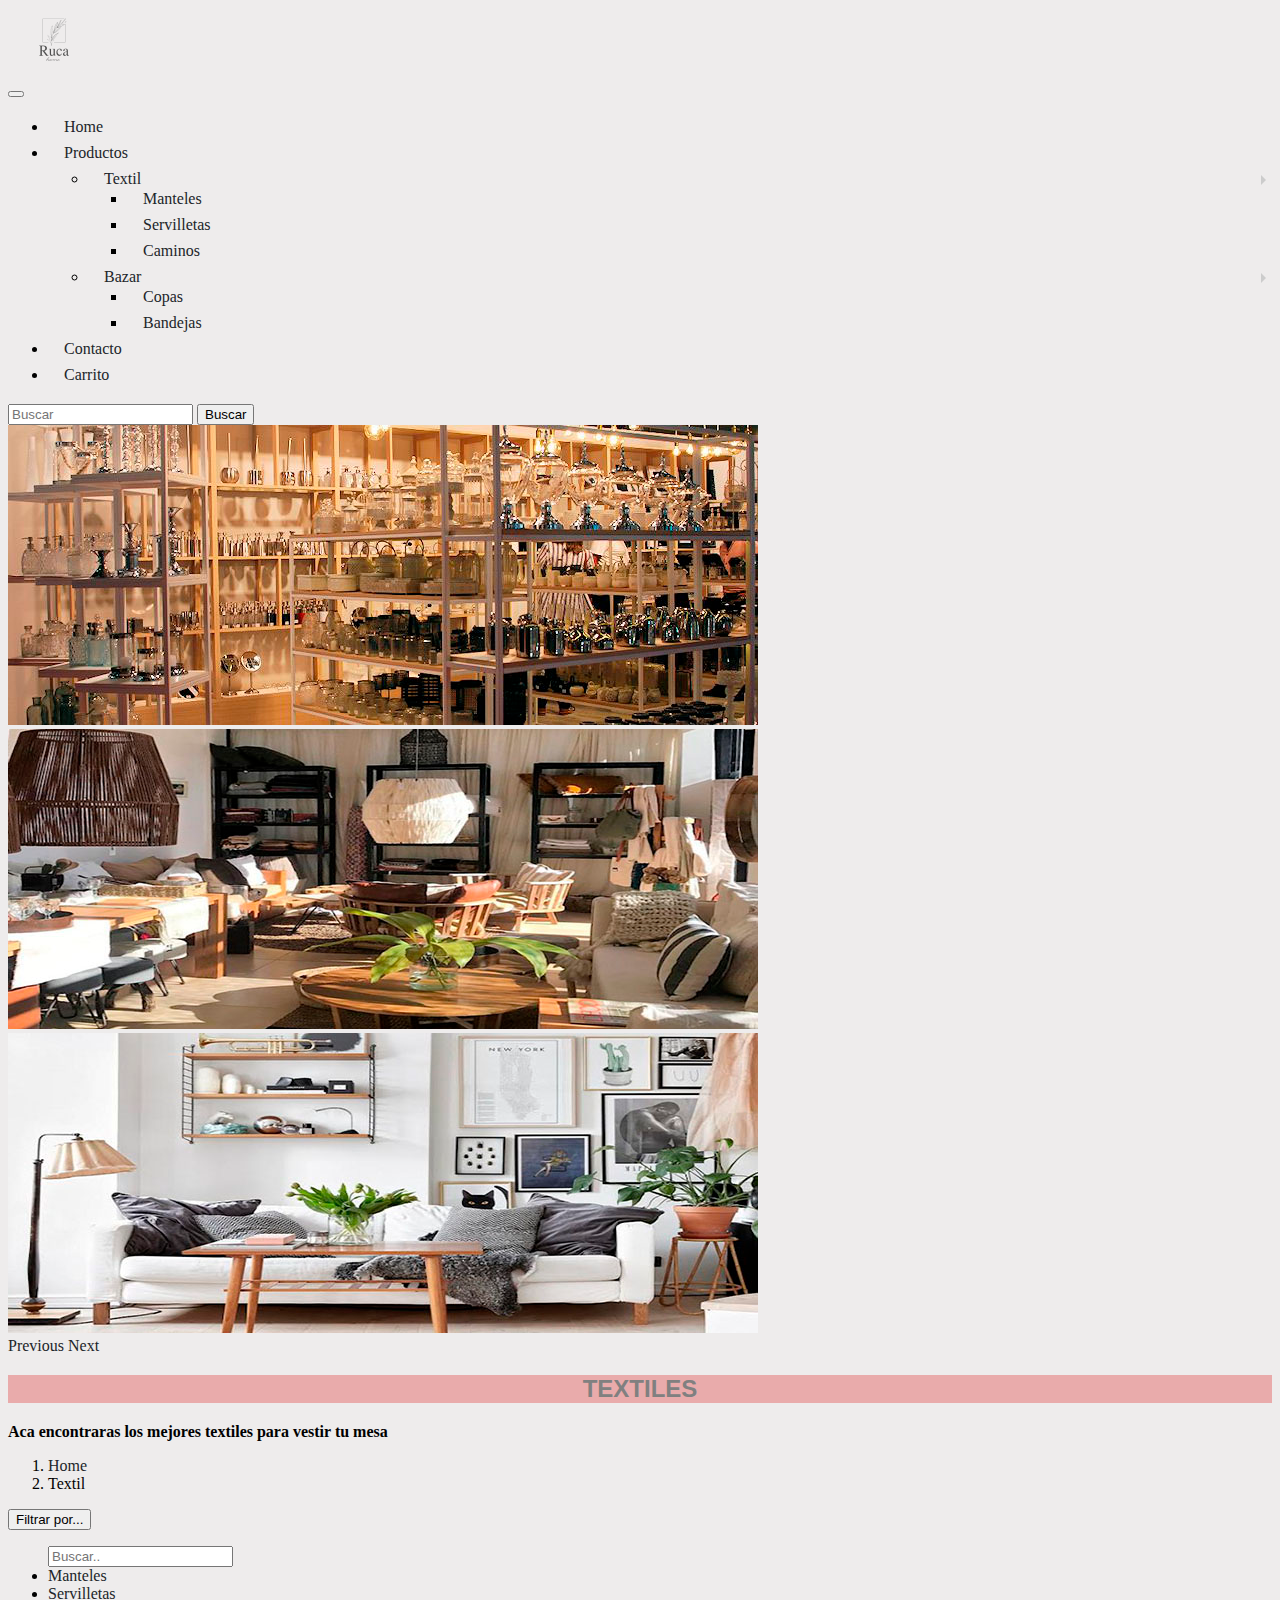
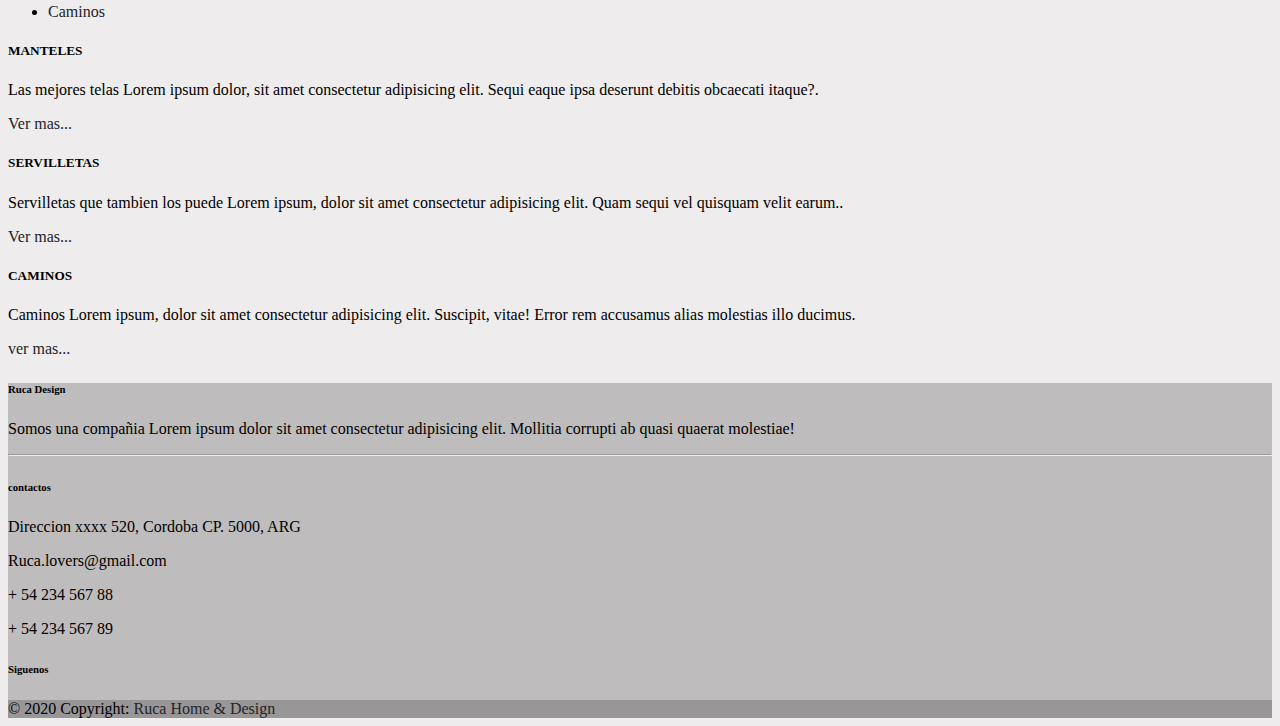
<file: pages/productos.html>
<!DOCTYPE html>
<html lang="en">
<head>
    <meta charset="UTF-8">
    <meta http-equiv="X-UA-Compatible" content="IE=edge">
    <meta name="viewport" content="width=device-width, initial-scale=1.0">
    <link rel="stylesheet" href="https://cdn.jsdelivr.net/npm/bootstrap@4.6.0/dist/css/bootstrap.min.css" integrity="sha384-B0vP5xmATw1+K9KRQjQERJvTumQW0nPEzvF6L/Z6nronJ3oUOFUFpCjEUQouq2+l" crossorigin="anonymous">
    <title>Productos</title>

    <link rel="stylesheet" href="../css/estilos.css">

</head>
<body>
    <header>  
  
      <nav class="navbar navbar-expand-lg navbar-light bg-light ">
    
        <div class="container-fluid">
          <a class="navbar-brand" href="../index.html"><img src="../imagenes/logoRuca.png" width="60" height="60" alt=""></a>
          <button class="navbar-toggler" type="button" data-toggle="collapse" data-target="#main_nav"  aria-expanded="false" aria-label="Toggle navigation">
            <span class="navbar-toggler-icon"></span>
          </button>
          <div class="collapse navbar-collapse" id="navbarSupportedContent">
            <ul class="navbar-nav mr-auto justify-content-center">
                <li class="nav-item active">
                    <a class="nav-link" href="../index.html">Home <span class="sr-only"></span></a>
                </li>
    
                <div class="row">
                  <div class="dropdown">
                    <li class="nav-item dropdown">
                      <a class="nav-link dropdown-toggle" href="productos.html" type="button" id="dropdownMenu1" data-toggle="dropdown" aria-haspopup="true" aria-expanded="false">
                      Productos
                      </a>
                      <ul class="dropdown-menu multi-level" role="menu" aria-labelledby="dropdownMenu">
                        <li class="dropdown-submenu">
                          <a  class="dropdown-item" tabindex="-1" href="textil.html">Textil</a>
                            <ul class="dropdown-menu">
                              <li class="dropdown-item"><a href="manteles.html">Manteles</a></li>
                              <li class="dropdown-item"><a href="servilletas.html">Servilletas</a></li>
                              <li class="dropdown-item"><a href="caminos.html">Caminos</a></li>
                           </ul>
                        </li>
                        <li class="dropdown-submenu">
                          <a  class="dropdown-item" tabindex="-1" href="bazar.html">Bazar</a>
                          <ul class="dropdown-menu">
                            <li class="dropdown-item"><a href="copas.html">Copas</a></li>
                            <li class="dropdown-item"><a href="bandejas.html">Bandejas</a></li>
                          </ul>
                        </li>
                      </ul>
                    </li>
                  </div>
                </div>
                  <li class="nav-item">
                    <a class="nav-link" href="contactos.html">Contacto</a>
                  </li>
                  <li class="nav-item">
                    <a class="nav-link" href="carrito.html">Carrito</a>
                  </li>
             </ul>
          </div>
          <form class="form-inline my-2 my-lg-0">
            <input class="form-control mr-sm-2" type="search" placeholder="Buscar" aria-label="Search">
            <button class="btn btn-outline-success my-2 my-sm-0" type="submit">Buscar</button>
          </form>
        </div>
      </nav>
      
        <div class="container">
        <div id="carouselExampleFade"  class="carousel slide carousel-fade" data-ride="carousel">
          <div class="carousel-inner">
            <div class="carousel-item active">
              <img src="../imagenes/mayoristas-decoracion.jpg" class="d-block w-100" alt="decoracion">
            </div>
            <div class="carousel-item">
              <img src="../imagenes/locales-decoracion-cordoba.jpg" class="d-block w-100" alt="local de decoracion">
            </div>
            <div class="carousel-item">
              <img src="../imagenes/tiendas-decoracion-online-argentina.jpg" class="d-block w-100" alt="deco">
            </div>
          </div>
          <a class="carousel-control-prev" href="#carouselExampleFade" role="button" data-slide="prev">
            <span class="carousel-control-prev-icon" aria-hidden="true"></span>
            <span class="sr-only">Previous</span>
          </a>
          <a class="carousel-control-next" href="#carouselExampleFade" role="button" data-slide="next">
            <span class="carousel-control-next-icon" aria-hidden="true"></span>
            <span class="sr-only">Next</span>
          </a>
        </div>
      </div>
      </header>

      <main role="main">
        <div class="container my-5">
          <h2>TEXTILES</h2>
          <div class="row text-center text-lg-center">
            <p><strong> Aca encontraras los mejores textiles para vestir tu mesa</strong></p>
            <div class="row">
              <div class="col-md-8">
                <ol class="breadcrumb">
                  <li class="breadcrumb-item"><a href="../index.html">Home</a></li>
                  <li class="breadcrumb-item active" aria-current="page">Textil</li>
                </ol>
              </div>
              <div class="col-md-4 text-md-end">
                <div class="dropdown">
                  <button class="btn btn-secondary dropdown-toggle" type="button" data-toggle="dropdown">Filtrar por...
                  <span class="caret"></span></button>
                  <ul class="dropdown-menu">
                    <input class="form-control" id="myInput" type="text" placeholder="Buscar..">
                    <li><a href="manteles.html">Manteles</a></li>
                    <li><a href="servilletas.html">Servilletas</a></li>
                    <li><a href="caminos.html">Caminos</a></li>
                  </ul>
                </div>
              </div>
            </div>
          </div>
          <div class="row">
            <div class="col-sm-4">
              <div class="card">
                <div class="card-body">
                  <h5 class="card-title">MANTELES</h5>
                  <p class="card-text">Las mejores telas Lorem ipsum dolor, sit amet consectetur adipisicing elit. Sequi eaque ipsa deserunt debitis obcaecati itaque?.</p>
                  <a href="manteles.html" class="btn btn-secondary">Ver mas...</a>
                </div>
              </div>
            </div>
            <div class="col-sm-4">
              <div class="card">
                <div class="card-body">
                  <h5 class="card-title">SERVILLETAS</h5>
                  <p class="card-text">Servilletas que tambien los puede Lorem ipsum, dolor sit amet consectetur adipisicing elit. Quam sequi vel quisquam velit earum..</p>
                  <a href="./servilletas.html" class="btn btn-secondary">Ver mas...</a>
                </div>
              </div>
            </div>
            <div class="col-sm-4">
              <div class="card">
                <div class="card-body">
                  <h5 class="card-title">CAMINOS</h5>
                  <p class="card-text">Caminos Lorem ipsum, dolor sit amet consectetur adipisicing elit. Suscipit, vitae! Error rem accusamus alias molestias illo ducimus.</p>
                  <a href="./caminos.html" class="btn btn-secondary">ver mas...</a>
                </div>
              </div>
            </div>
          </div>
      
      
        </div>
        <div class="container my-5">
          <!-- Footer -->
          <footer
                  class="text-center text-lg-center text-grey"
                  style="background-color: rgba(0, 0, 0, 0.2)"
                  >
            <!-- Grid container -->
            <div class="container p-4 pb-0">
              <!-- Section: Links -->
              <section class="">
                <!--Grid row-->
                <div class="row">
                  <!-- Grid column -->
                  <div class="col-md-3 col-lg-3 col-xl-3 mx-auto mt-3">
                    <h6 class="text-uppercase mb-4 font-weight-bold">
                      Ruca Design
                    </h6>
                    <p>
                      Somos una compañia Lorem ipsum dolor sit amet consectetur adipisicing elit. Mollitia corrupti ab quasi quaerat molestiae!      
                    </p>
                  </div>
                  <!-- Grid column -->
                  <hr class="w-100 clearfix d-md-none" />
        
                  <!-- Grid column -->
                  <div class="col-md-4 col-lg-3 col-xl-3 mx-auto mt-3">
                    <h6 class="text-uppercase mb-4 font-weight-bold">contactos</h6>
                    <p><i class="fas fa-home mr-3"></i> Direccion xxxx 520, Cordoba CP. 5000, ARG</p>
                    <p><i class="fas fa-envelope mr-3"></i> Ruca.lovers@gmail.com</p>
                    <p><i class="fas fa-phone mr-3"></i> + 54 234 567 88</p>
                    <p><i class="fas fa-print mr-3"></i> + 54 234 567 89</p>
                  </div>
                  <!-- Grid column -->
        
                  <!-- Grid column -->
                  <div class="col-md-3 col-lg-2 col-xl-2 mx-auto mt-3">
                    <h6 class="text-uppercase mb-4 font-weight-bold">Siguenos</h6>
        
                    <!-- Facebook -->
                    <a
                       class="btn btn-primary btn-floating m-1"
                       style="background-color: #3b5998"
                       href="direccion facebook"
                       role="button"
                       ><i class="fab fa-facebook-f"></i
                      ></a>
        
                    <!-- Twitter -->
                    <a
                       class="btn btn-primary btn-floating m-1"
                       style="background-color: #55acee"
                       href="enlace twitter"
                       role="button"
                       ><i class="fab fa-twitter"></i
                      ></a>
        
                    <!-- Google -->
                    <a
                       class="btn btn-primary btn-floating m-1"
                       style="background-color: #dd4b39"
                       href="enlace google"
                       role="button"
                       ><i class="fab fa-google"></i
                      ></a>
        
                    <!-- Instagram -->
                    <a
                       class="btn btn-primary btn-floating m-1"
                       style="background-color: #ac2bac"
                       href="enlace instagram"
                       role="button"
                       ><i class="fab fa-instagram"></i
                      ></a>
        
                    <!-- Linkedin -->
                    <a
                       class="btn btn-primary btn-floating m-1"
                       style="background-color: #0082ca"
                       href="enlace Linkedin"
                       role="button"
                       ><i class="fab fa-linkedin-in"></i
                      ></a>
                    <!-- Github -->
                    <a
                       class="btn btn-primary btn-floating m-1"
                       style="background-color: #333333"
                       href="enlace Github"
                       role="button"
                       ><i class="fab fa-github"></i
                      ></a>
                  </div>
                </div>
                <!--Grid row-->
              </section>
              <!-- Section: Links -->
            </div>
            <!-- Grid container -->
        
            <!-- Copyright -->
            <div
                 class="text-center p-3"
                 style="background-color: rgba(0, 0, 0, 0.2)"
                 >
              © 2020 Copyright: 
      
              <a class="text-grey" href="#"
                 >Ruca Home & Design</a
                >
            </div>
            <!-- Copyright -->
          </footer>
          <!-- Footer -->
        </div>
      </main> 




      <!--
    <header>
        <div>
            <a href="../index.html"> <img class="centrado" width="200" height="200" src="../imagenes/logoRuca.png" alt="logo Proyecto"></a><!--insertado de logo
        </div>
        
        <hr>
        <h2>MENU</h2>
        <nav>
            <ul class="menu">
                <li><a href="../index.html">Home</a></li>
                <li><a href="./productos.html">Productos</a>
                    <ul>
                        <li><a href="./textil.html">Textil</a>
                            <ul>
                                <li><a href="./manteles.html">Manteles</a></li>
                                <li><a href="./servilletas.html">Servilletas</a></li>
                                <li><a href="./caminos.html">Caminos</a></li>
                            </ul>
                        </li>
                        <li><a href="./bazar.html">Bazar</a>
                            <ul>
                                <li><a href="./copas.html">Copas</a></li>
                                <li><a href="./bandejas.html">Bandejas</a></li>
                            </ul>
                        </li>
                    </ul>
                </li>
                <li><a href="./contactos.html">Contacto</a></li>
                <li><a href="./carrito.html">Carrito</a></li>
            </ul>
        </nav>
    </header>
<hr>
<main>
    <div id="fila">
        <div id="colum-izq">
            <a href="./textil.html">Textil</a>
            <p>Lorem ipsum dolor sit amet consectetur adipisicing elit. Inventore minima tempore eos corporis mollitia!</p>
            <img class="centrado" src="https://www.paresartedecorativo.com.ar/wp-content/uploads/2020/12/P00013-1-rotated.jpg" width="250" height="250" alt="">
        </div>
        <div id="colum-centro">
            <p>Lorem ipsum dolor sit amet consectetur adipisicing elit. Molestiae architecto corrupti quas nulla veritatis iure? At aliquid beatae, odio voluptatum aspernatur iure ex vero. Perferendis atque maxime cupiditate voluptate provident!</p>
            <img class="centrado"src="../imagenes/RucaBlack.jpg" width="250" height="250" alt="">
        </div>
        <div id="colum-der">
            <a href="./bazar.html">Bazar</a>
            <p>Lorem ipsum dolor sit amet consectetur, adipisicing elit. Veniam beatae numquam error quae dolorum. Repellendus, pariatur aspernatur temporibus in explicabo deleniti quasi, repudiandae nesciunt error officiis sequi totam maxime similique?</p>
            <video class="centrado" src="../video/video.mp4" controls width="250" height="250"></video>
        </div>
    </div>
</main>
<hr>
<footer>
    <p>Lorem ipsum dolor, sit amet consectetur adipisicing elit. Voluptas enim perferendis soluta facere totam, iusto ut illum labore ipsa, corporis dolores numquam cumque quibusdam. Atque quis repellat architecto assumenda recusandae.</p>
    <iframe  src="https://www.google.com/maps/embed?pb=!1m18!1m12!1m3!1d3404.586451044839!2d-64.19153438515788!3d-31.42551820383762!2m3!1f0!2f0!3f0!3m2!1i1024!2i768!4f13.1!3m3!1m2!1s0x9432a288c835e79f%3A0x9fec6b2f91fb428e!2sObispo%20Trejo%20825%2C%20X5000IYQ%20C%C3%B3rdoba!5e0!3m2!1ses!2sar!4v1617376412363!5m2!1ses!2sar" width="250" height="150" style="border:0;" allowfullscreen="" loading="lazy"></iframe>
    <ul id="colum-der"">
      <li>facebook</li>
      <li>instagram</li>
      <li>linkedin</li>
    </ul>
</footer>-->
<script src="https://code.jquery.com/jquery-3.5.1.slim.min.js" integrity="sha384-DfXdz2htPH0lsSSs5nCTpuj/zy4C+OGpamoFVy38MVBnE+IbbVYUew+OrCXaRkfj" crossorigin="anonymous"></script>
<script src="https://cdn.jsdelivr.net/npm/popper.js@1.16.1/dist/umd/popper.min.js" integrity="sha384-9/reFTGAW83EW2RDu2S0VKaIzap3H66lZH81PoYlFhbGU+6BZp6G7niu735Sk7lN" crossorigin="anonymous"></script>
<script src="https://cdn.jsdelivr.net/npm/bootstrap@4.6.0/dist/js/bootstrap.min.js" integrity="sha384-+YQ4JLhjyBLPDQt//I+STsc9iw4uQqACwlvpslubQzn4u2UU2UFM80nGisd026JF" crossorigin="anonymous"></script>
</body>
</html>
</file>
<file: css/estilos.css>
body{
    background: rgb(238, 236, 236);
}
a{
    text-decoration: none;
    color:#212529;
}   
h2{
    font-size: 18pt;
    font-family: 'Lucida Sans', 'Lucida Sans Regular', 'Lucida Grande', 'Lucida Sans Unicode', Geneva, Verdana, sans-serif;
    color:gray;
    background-color: rgb(233, 171, 171);
    display: flex;
    justify-content: center;
}
.trans{
    transform: none;
}
.trans:hover{
    transform: translate(10px, 10px);
}
.zoom{
    transition: transform .5s;

}
.zoom:hover{
    transform:scale(1.5);
    padding: auto;
    margin: auto;
}

table, th, td {
    border: 1px solid black;
    border-collapse: collapse;
  }
  th, td {
    padding: 5px;
    text-align: left;    
  }
  .page-link {
    position: relative;
    display: block;
    color: black;
    text-decoration: none;
    background-color: #fff;
    border: 1px solid #dee2e6;
    transition: color .15s ease-in-out,background-color .15s ease-in-out,border-color .15s ease-in-out,box-shadow .15s ease-in-out;
}
/*div img{
    transition: all;
}
div img:hover{
    transform: translate(10px, 10px);
}

/* BARRA DE NAVEGACION*/
/*ESTILOS GRALES*/
/*nav ul{
    list-style: none;
    padding: 0;
}
nav li{
    line-height: 3rem;
    position: relative;
}
.menu ul{
    position: absolute;
}*/

nav a{
    text-decoration: none;
    display: block;
    /*color:white;*/
    /*padding: 0 .5em;*/
    padding: .25rem 1rem;
    clear: both;
    font-weight: 400;
    color: #212529;
    text-align: inherit;
    text-decoration: none;
    white-space: nowrap;
}
nav a:hover {
    background-color: rgba(0,0,0,.5);
}

/*PRIMER NIVEL*/
/*.menu{
    background-color: #333;
    display: flex;
    margin: auto;
    width: 100%;
    justify-content: space-evenly;
}

.menu > li{
    float: left;
}
/*SEGUNDO NIVEL*/
/*nav li li{
    background-color: #222;
    max-height: 0;
    overflow: hidden; /*oculto los submenu*/
   /* width: 200px;
}
nav li:hover > ul> li{/*solo se muestra para cuando se pase el mouse por encima*/
   /* max-height: 500px;
    overflow: visible;
}
.menu > li> ul{
    top: 100%; /*se posiciona bien debajo del padre sin dejar margen y sin superponerse
}
/*TERCER NIVEL*/
/*.menu ul ul{
    left: 100%;
    top: 0; /*se posiciona al lado del item correspondiente y no por debajo
}
/*TERMINA BARRA DE NAVEGACION*/
/*clases de centrado y conf de tablas*/
/*.centrado{
    display:block;
    margin: auto;
    background-color: none;
  }
  
  .tabla{
      margin: auto;  
      border: 1px solid black;
      border-collapse: collapse;
      background-color: coral;
      opacity: 50%;
      /*width: 43%;*/
     /* height: auto;
      font-size: 14pt;
      font-family: Arial, Helvetica, sans-serif;
     /* color: black;
  }
/*CONFIG AREA CENTRAL MAIN*/
/*#fila{
    width: 100%;
    max-height: 750px;
    display: flex;
    flex-direction: row;
    background-color: wheat;
    
}
#colum-izq{
    /*width: 25%;
    height: auto;
    /*float: left;
    margin: 5px;
    padding: 5px;
    border: 2px solid olive;
    /*overflow: hidden;
    text-align: center;
    font-size: 16pt;
    display: flex;
    flex-direction: column;
    flex: 1 1 auto;
   
    
}
#colum-centro{
    /*width: 43%;
    height: auto;
   /* float: center;
    margin: 5px;
    padding: 5px;
    border: 2px solid brown;
    text-align: justify;
    font-size: 16pt;
    display: flex;
    flex-direction: column;
    flex: 2 1 auto;
}
#colum-der{
    /*width: 25%;
    height: auto;
    /*float: right;
    margin: 5px;
    padding: 5px;
    border: 2px solid cadetblue;
    text-align: center;
    font-size: 16pt;
    display: flex;
    flex: 1 1 auto;
    flex-direction: column;
    overflow: hidden;
}
/*PAGE SERVILLETAS
.gral{
    background-color:#f8f5f1;
    display: flex;
    flex-direction: column;
    flex-wrap: nowrap;
}
    .cabeza{
        background: url(./imagenes/locales-decoracion-cordoba.jpg);/*imagen de fondo
        background-position: center ;
        background-attachment: contain;
        background-size: cover;
        display: flex;
        flex-flow: column nowrap;
        height: 250px;
    }
        .menu-naveg{
            background: rgba (0,0,0, .1);
            display: flex;
            flex-direction: row;
            flex-wrap: nowrap;
            justify-content: flex-start;
            height: 60px;
            align-items: center;
            margin-top: 10px;
        }
        .logo{
            
            flex: 1 1 auto;
        }
        .navegador{
            
            flex: 5 1 auto;
            font-size: 12pt;
            font-family: 'Lucida Sans', 'Lucida Sans Regular', 'Lucida Grande', 'Lucida Sans Unicode', Geneva, Verdana, sans-serif;
           
        }
        .social{
            text-decoration: none;
            flex: 1 1 auto;
            font-size: 11pt;
            color: aqua;
            
        }
    .texto-principal{
        display: flex;
        height: 45px;
        margin-top: 45px;
        text-align: center;
        color: #ffff;
        font: 18pt sans-serif;
       
             
    }
    /*div h1{
        display: flex;
        justify-content: center;
        font-size: 20pt;
        font-family: 'Franklin Gothic Medium', 'Arial Narrow', Arial, sans-serif;
    }
    .seccion{
        background-image: radial-gradient( circle farthest-corner at 16.5% 28.1%,  rgba(15,27,49,1) 0%, rgba(0,112,218,1) 90% );
        /*background-color: #bdc7c9;
        display: flex;
        max-height: 535px;
    }
        .articulos{
         /*background-color: #ffd3b4;  
         flex: 2 1 auto; 
         display: flex;
         flex-flow: row wrap;
         }
            .descripcion{
              /*  background-color: none;
                display: flex;
                flex: 1 1 40%;
                font-size: 14pt;
                text-align: right;
                padding: 5px;
                border: 2px solid #5aa897;                  
            }
                .descripcion img{
                    width: 100%;
                }
      
        .lateral{
            /*background-color: #ffb037;
            flex: 1 1 auto;
            display: flex;
            flex-direction: column;
            text-align: center;
            
            }
            .ofertas{
                /*background-color: #e2703a;
                font-size: 14pt;
                font-family: 'Times New Roman', Times, serif;
            }

    .pie-pagina{
       /* background-color: #d2e69c;
        display: flex;
        justify-content: space-evenly;
    }
    /*.grad-serv{
        background-image: radial-gradient( circle farthest-corner at 16.5% 28.1%,  rgba(15,27,49,1) 0%, rgba(0,112,218,1) 90% );
    }*/
    
/*GRID PAGES TEXTIL
.border{
    border: 1px solid black;
}
#grilla{
    display: grid;
    grid-template-areas: 
    "encab naveg servicios"
    "produc produc publi"
    "produc produc publi"
    "pie pie pie"
    ;
    grid-template-columns: 125px auto 20%;
    grid-template-rows: 70px 2fr 2fr auto;
    background: url(../Grid/imagenes/GDRS3740.JPEG);

    
}
    header{
        grid-area: encab;
    }
        .encabezado a{
            display: flex;
          
            justify-content: center;
        }
    section#productos{
        grid-area: produc;
        display: flex;
        flex-flow: column nowrap;
        
    }    
    section#servicios{
        grid-area: servicios;
    }
    nav{
        grid-area: naveg;
    }
    aside{
        grid-area: publi;
        display: flex;
        flex-direction: column;
       
    }
    aside h3{
        font-family: Arial, Helvetica, sans-serif;
        font-size: 14pt;
        text-align: center;
    }
    footer{
        grid-area: pie;
        display: flex;
        justify-content: center;
        
    }
section p{
    font-family: 'Gill Sans', 'Gill Sans MT', Calibri, 'Trebuchet MS', sans-serif;
    font-size: 14pt;
    text-align: center;
    color: rgb(80, 74, 70);
}
#servicios{
    font-size: 11pt;
    color:#fff;
    display: flex;
    text-align: center;

}
.navegador{
    margin-top: 10pt;
}




/*GRADIENTE PAGES CONTACTOS*/
.gradiente{
    /*background-image: linear-gradient(to top right, black, grey);*/
    background: linear-gradient(97deg, rgba(161,165,167,1) 0%, rgba(234,235,237,1) 100%)
}

/*ANIMACION PUBLICIDAD PAGES TEXTIL*/
h3{
    animation-duration: 3s;
    animation-name: aparecer;
    text-transform: uppercase;
    font-size: 16pt;
    font-family: Verdana, Geneva, Tahoma, sans-serif;
    color: bisque;
    
}

@keyframes aparecer{
    0%{
        opacity: 0;
        transform: translate(0px, 5px);
    }
    50%{
        opacity: 0.5;
        transform: translate(5px, 10px);
    }
    100%{
        opacity: 1;
        transform: translate(10px, 20px);
    }
}



.dropdown-submenu {
    position: relative;
}

.dropdown-submenu>.dropdown-menu {
    top: 0;
    left: 100%;
    margin-top: -6px;
    margin-left: -1px;
    -webkit-border-radius: 0 6px 6px 6px;
    -moz-border-radius: 0 6px 6px;
    border-radius: 0 6px 6px 6px;
}

.dropdown-submenu:hover>.dropdown-menu {
    display: block;
}

.dropdown-submenu>a:after {
    display: block;
    content: " ";
    float: right;
    width: 0;
    height: 0;
    border-color: transparent;
    border-style: solid;
    border-width: 5px 0 5px 5px;
    border-left-color: #ccc;
    margin-top: 5px;
    margin-right: -10px;
}

.dropdown-submenu:hover>a:after {
    border-left-color: #fff;
}

.dropdown-submenu.pull-left {
    float: none;
}

.dropdown-submenu.pull-left>.dropdown-menu {
    left: -100%;
    margin-left: 10px;
    -webkit-border-radius: 6px 0 6px 6px;
    -moz-border-radius: 6px 0 6px 6px;
    border-radius: 6px 0 6px 6px;
}
</file>
